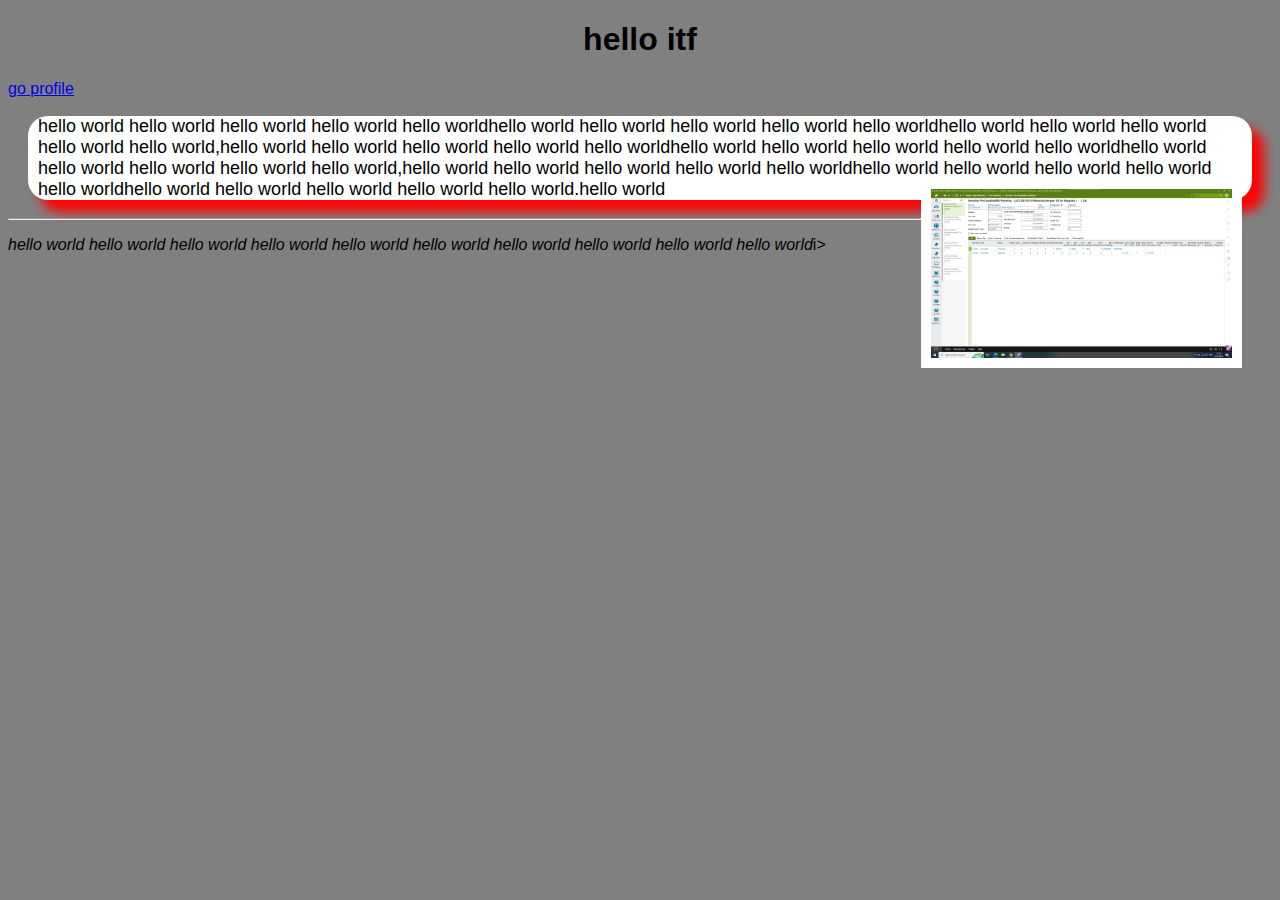
<file: lap itf/ITF-Chaithawat/lap/index.html>
<!DOCTYPE html>
<html lang="en">
<head>
    <meta charset="UTF-8">
    <meta name="viewport" content="width=device-width, initial-scale=1.0">
    <title>Document</title>
    <link rel="stylesheet" href="styles.css">
</head>
<body>
    <h1 style="text-align: center;"> hello itf</h1>
    <a href="profine.html">go profile</profine></a>
    <div class="content-1">
        <p>hello world hello world hello world hello world hello worldhello world hello world hello world hello world hello worldhello world hello world hello world hello world hello world,hello world hello world hello world hello world hello worldhello world hello world hello world hello world hello worldhello world hello world hello world hello world hello world,hello world hello world hello world hello world hello worldhello world hello world hello world hello world hello worldhello world hello world hello world hello world hello world.<img src="Lab10_64070276.png" width="480">hello world</p>
    </div>
    <hr>
    <p><i>hello world hello world hello world hello world hello world hello world hello world hello world hello world hello world</i>i></p>
</body>
</html>
</file>
<file: lap itf/ITF-Chaithawat/lap/styles.css>
body{
    background-color: gray;
    font-family: 'Roboto', sans-serif;
}
img{
    border: 10px solid white;
    float: right;
    width: 25% ;
}
.content-1 {
    display: inline block;
    margin-left: 20px;
    margin-right: 20px;
    background-color: white;
    padding: 0px 10px 0px 10px;
    border-radius: 20px;
    font-size: large;
    box-shadow: 12px 12px 12px red;
}
</file>
